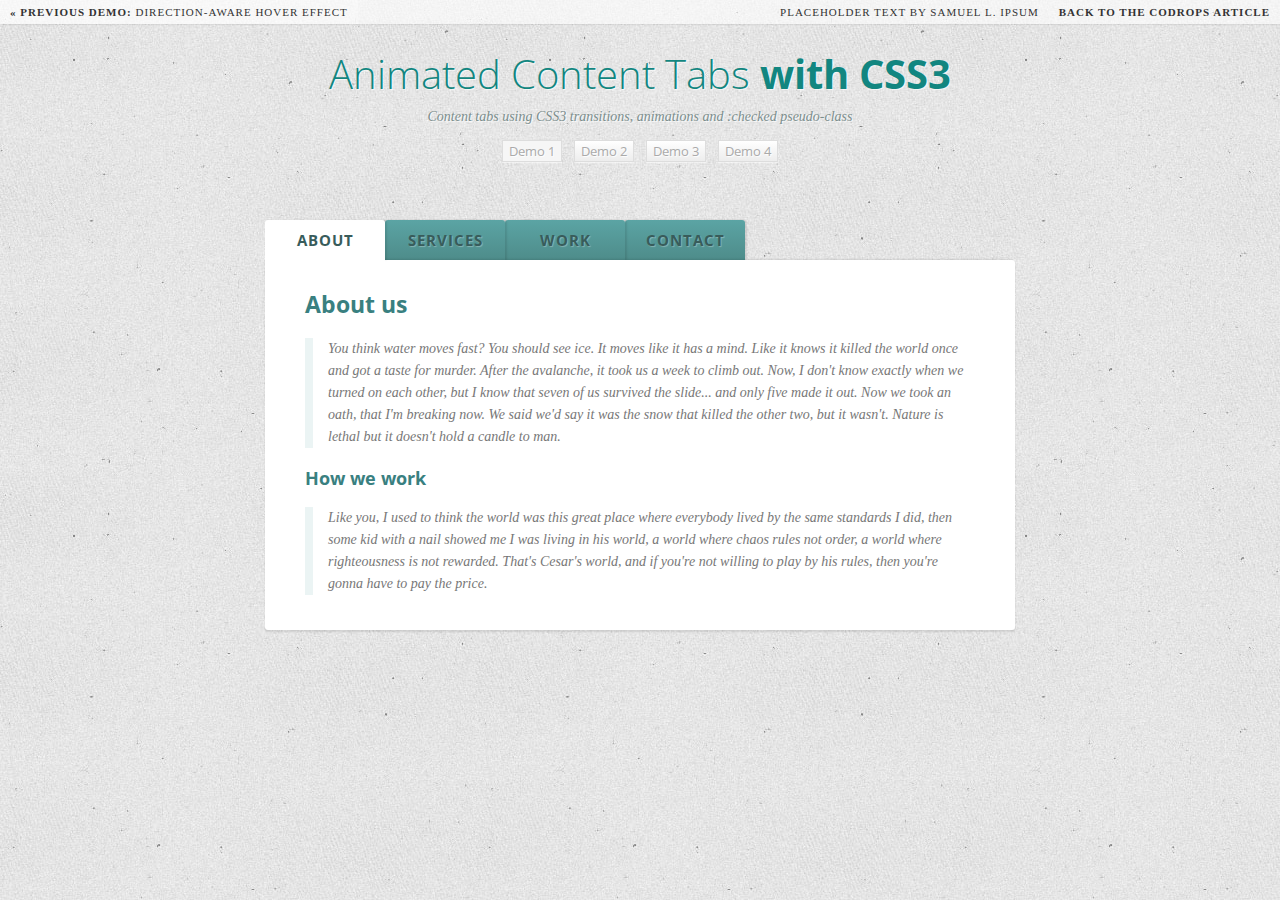
<file: CSS3ContentTabs/index.html>
<!DOCTYPE html>
<html lang="en">
    <head>
		<meta charset="UTF-8" />
        <meta http-equiv="X-UA-Compatible" content="IE=edge,chrome=1"> 
        <title>Animated Content Tabs with CSS3</title>
        <meta name="viewport" content="width=device-width, initial-scale=1.0"> 
        <meta name="description" content="Animated Content Tabs with CSS3" />
        <meta name="keywords" content="tabs, css3, transition, checked, pseudo-class, label, css-only, sibling combinator" />
        <meta name="author" content="Codrops" />
        <link rel="shortcut icon" href="../favicon.ico"> 
        <link rel="stylesheet" type="text/css" href="css/demo.css" />
        <link rel="stylesheet" type="text/css" href="css/style.css" />
		<script type="text/javascript" src="js/modernizr.custom.04022.js"></script>
		<link href='http://fonts.googleapis.com/css?family=Open+Sans+Condensed:700,300,300italic' rel='stylesheet' type='text/css'>
		<!--[if lt IE 9]>
			<style>
				.content{
					height: auto;
					margin: 0;
				}
				.content div {
					position: relative;
				}
			</style>
		<![endif]-->
    </head>
    <body>
        <div class="container">
			<!-- Codrops top bar -->
            <div class="codrops-top">
                <a href="http://tympanus.net/TipsTricks/DirectionAwareHoverEffect/">
                    <strong>&laquo; Previous Demo: </strong>Direction-Aware Hover Effect
                </a>
                <span class="right">
					<a href="http://slipsum.com/">Placeholder text by SAMUEL L. IPSUM</a>
                    <a href="http://tympanus.net/codrops/2012/04/12/animated-content-tabs-with-css3/">
                        <strong>Back to the Codrops Article</strong>
                    </a>
                </span>
                <div class="clr"></div>
            </div><!--/ Codrops top bar -->
			<header>
				<h1>Animated Content Tabs <span>with CSS3</span></h1>
				<h2>Content tabs using CSS3 transitions, animations and :checked pseudo-class</h2>
				<nav class="codrops-demos">
					<a class="current-demo" href="index.html">Demo 1</a>
					<a href="index2.html">Demo 2</a>
					<a href="index3.html">Demo 3</a>
					<a href="index4.html">Demo 4</a>
				</nav>
			</header>
			<section class="tabs">
	            <input id="tab-1" type="radio" name="radio-set" class="tab-selector-1" checked="checked" />
		        <label for="tab-1" class="tab-label-1">About</label>
		
	            <input id="tab-2" type="radio" name="radio-set" class="tab-selector-2" />
		        <label for="tab-2" class="tab-label-2">Services</label>
		
	            <input id="tab-3" type="radio" name="radio-set" class="tab-selector-3" />
		        <label for="tab-3" class="tab-label-3">Work</label>
			
	            <input id="tab-4" type="radio" name="radio-set" class="tab-selector-4" />
		        <label for="tab-4" class="tab-label-4">Contact</label>
            
			    <div class="clear-shadow"></div>
				
		        <div class="content">
			        <div class="content-1">
						<h2>About us</h2>
                        <p>You think water moves fast? You should see ice. It moves like it has a mind. Like it knows it killed the world once and got a taste for murder. After the avalanche, it took us a week to climb out. Now, I don't know exactly when we turned on each other, but I know that seven of us survived the slide... and only five made it out. Now we took an oath, that I'm breaking now. We said we'd say it was the snow that killed the other two, but it wasn't. Nature is lethal but it doesn't hold a candle to man.</p>
						<h3>How we work</h3>
						<p>Like you, I used to think the world was this great place where everybody lived by the same standards I did, then some kid with a nail showed me I was living in his world, a world where chaos rules not order, a world where righteousness is not rewarded. That's Cesar's world, and if you're not willing to play by his rules, then you're gonna have to pay the price. </p>
				    </div>
			        <div class="content-2">
						<h2>Services</h2>
                        <p>Do you see any Teletubbies in here? Do you see a slender plastic tag clipped to my shirt with my name printed on it? Do you see a little Asian child with a blank expression on his face sitting outside on a mechanical helicopter that shakes when you put quarters in it? No? Well, that's what you see at a toy store. And you must think you're in a toy store, because you're here shopping for an infant named Jeb.</p>
						<h3>Excellence</h3>
						<p>Like you, I used to think the world was this great place where everybody lived by the same standards I did, then some kid with a nail showed me I was living in his world, a world where chaos rules not order, a world where righteousness is not rewarded. That's Cesar's world, and if you're not willing to play by his rules, then you're gonna have to pay the price. </p>
				    </div>
			        <div class="content-3">
						<h2>Portfolio</h2>
                        <p>The path of the righteous man is beset on all sides by the iniquities of the selfish and the tyranny of evil men. Blessed is he who, in the name of charity and good will, shepherds the weak through the valley of darkness, for he is truly his brother's keeper and the finder of lost children. And I will strike down upon thee with great vengeance and furious anger those who would attempt to poison and destroy My brothers. And you will know My name is the Lord when I lay My vengeance upon thee.</p>
						<h3>Examples</h3>
						<p>Now that we know who you are, I know who I am. I'm not a mistake! It all makes sense! In a comic, you know how you can tell who the arch-villain's going to be? He's the exact opposite of the hero. And most times they're friends, like you and me! I should've known way back when... You know why, David? Because of the kids. They called me Mr Glass. </p>
				    </div>
				    <div class="content-4">
						<h2>Contact</h2>
                        <p>You see? It's curious. Ted did figure it out - time travel. And when we get back, we gonna tell everyone. How it's possible, how it's done, what the dangers are. But then why fifty years in the future when the spacecraft encounters a black hole does the computer call it an 'unknown entry event'? Why don't they know? If they don't know, that means we never told anyone. And if we never told anyone it means we never made it back. Hence we die down here. Just as a matter of deductive logic.</p>
						<h3>Get in touch</h3>
						<p>Well, the way they make shows is, they make one show. That show's called a pilot. Then they show that show to the people who make shows, and on the strength of that one show they decide if they're going to make more shows. Some pilots get picked and become television programs. Some don't, become nothing. She starred in one of the ones that became nothing. </p>
				    </div>
		        </div>
			</section>
        </div>
    </body>
</html>
</file>
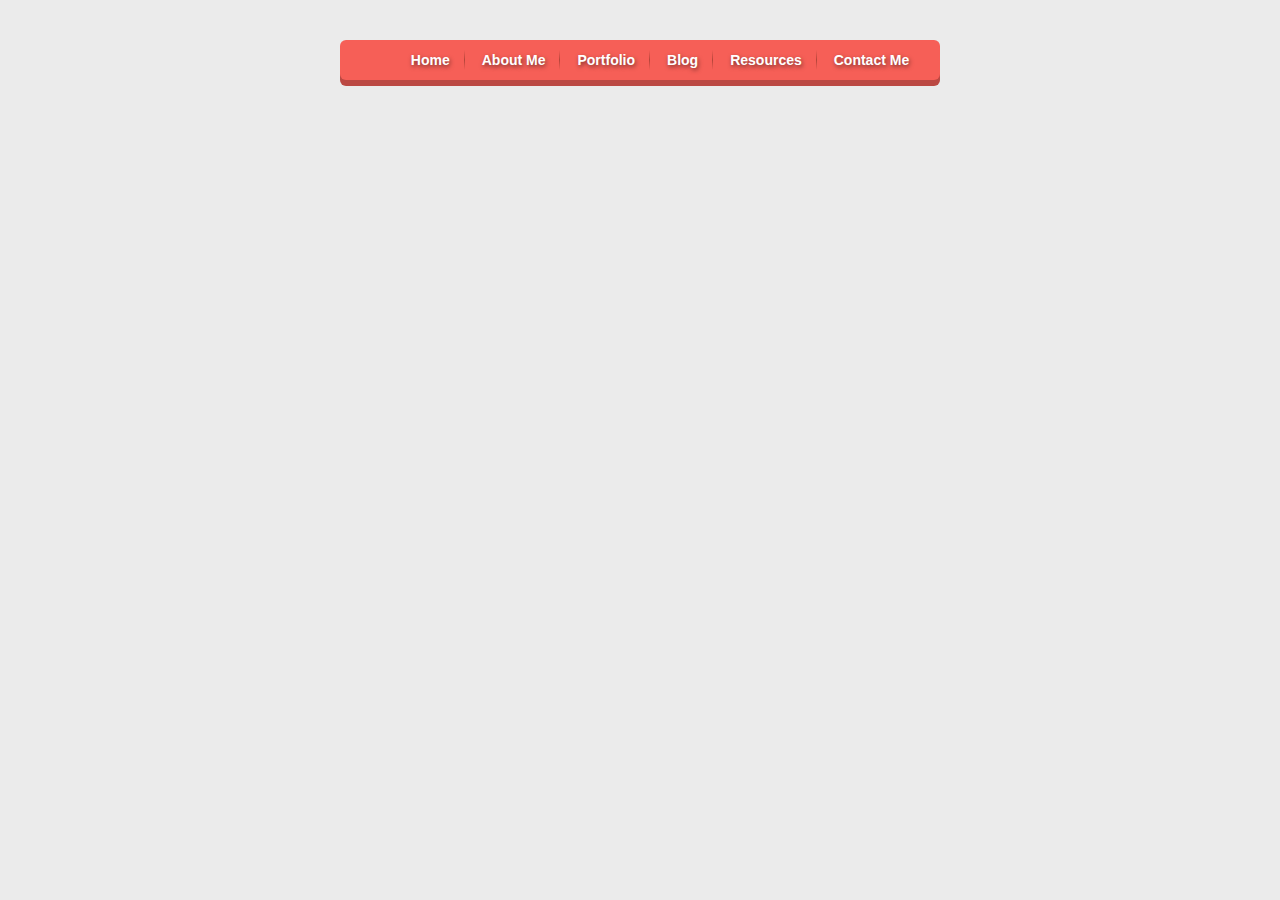
<file: CSS3Menu/index.html>
<!doctype html>
<html lang="en">
<head>
    <meta charset="UTF-8">
	<title>CSS制作立体导航</title>
	<link rel="stylesheet" href="main.css">
</head>
<body>
	<ul class="nav">
    	<li><a href="">Home</a></li>
    	<li><a href="">About Me</a></li>
    	<li><a href="">Portfolio</a></li>
    	<li><a href="">Blog</a></li>
    	<li><a href="">Resources</a></li>
    	<li><a href="">Contact Me</a></li>
	</ul>
</body>
</html>
</file>
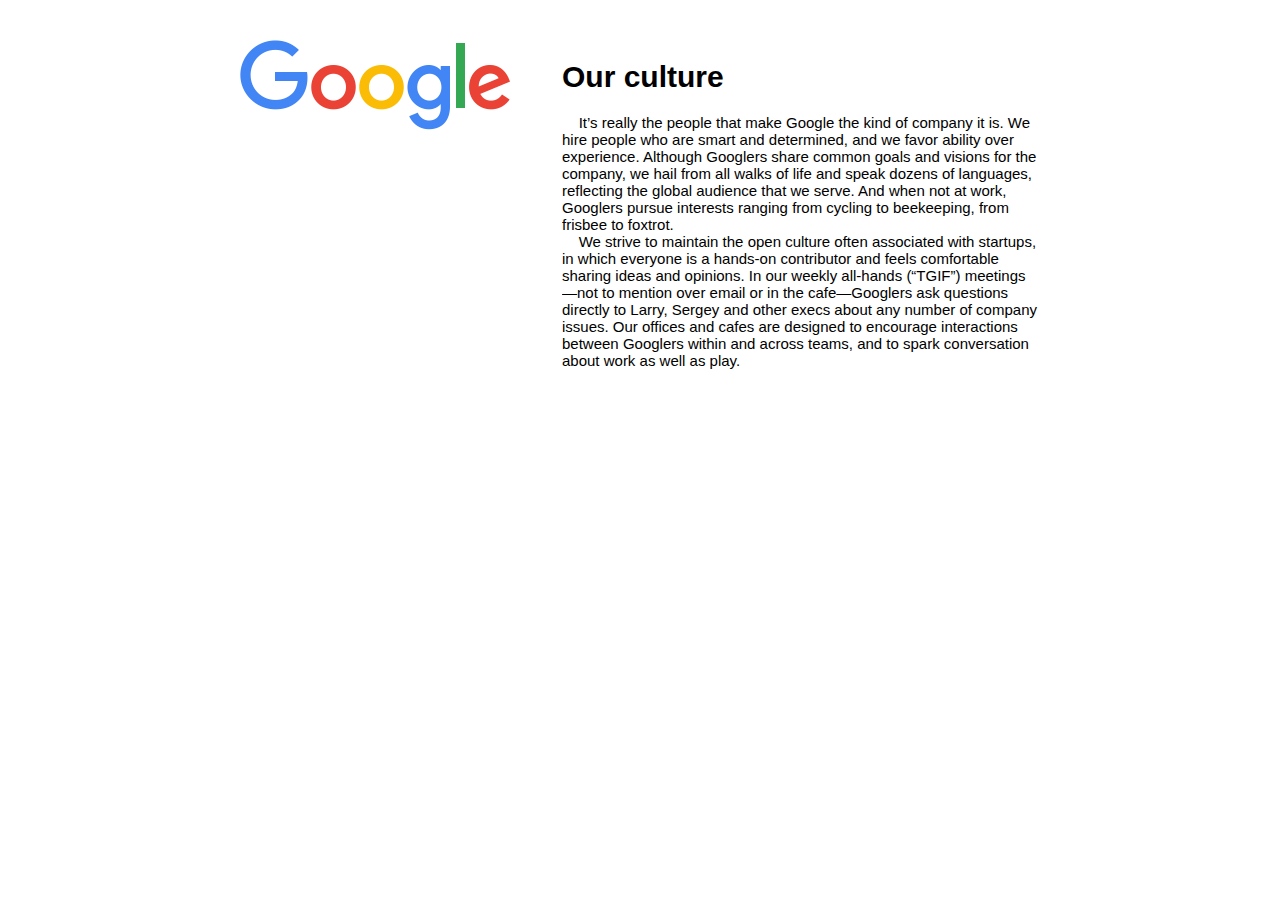
<file: DoubanInterview/index.html>
<!DOCTYPE HTML>
<html>
<head>
    <link rel="stylesheet" href="main.css">
    <title>douban interview</title>
</head>
<body>
    <div class="big">
        <div class="item">
            <div class="pic">
                <img src="googlelogo_color_272x92dp.png">
            </div>
            <div class="content">
                <p><h1>Our culture</h1>
                &nbsp;&nbsp;&nbsp;&nbsp;It’s really the people that make Google the kind of company it is. We hire people who are smart and determined, and we favor ability over experience. Although Googlers share common goals and visions for the company, we hail from all walks of life and speak dozens of languages, reflecting the global audience that we serve. And when not at work, Googlers pursue interests ranging from cycling to beekeeping, from frisbee to foxtrot.
                <br>&nbsp;&nbsp;&nbsp;&nbsp;We strive to maintain the open culture often associated with startups, in which everyone is a hands-on contributor and feels comfortable sharing ideas and opinions. In our weekly all-hands (“TGIF”) meetings—not to mention over email or in the cafe—Googlers ask questions directly to Larry, Sergey and other execs about any number of company issues. Our offices and cafes are designed to encourage interactions between Googlers within and across teams, and to spark conversation about work as well as play.</p>
            </div>
        </div>
    </div> 
</body>
</html>
</file>
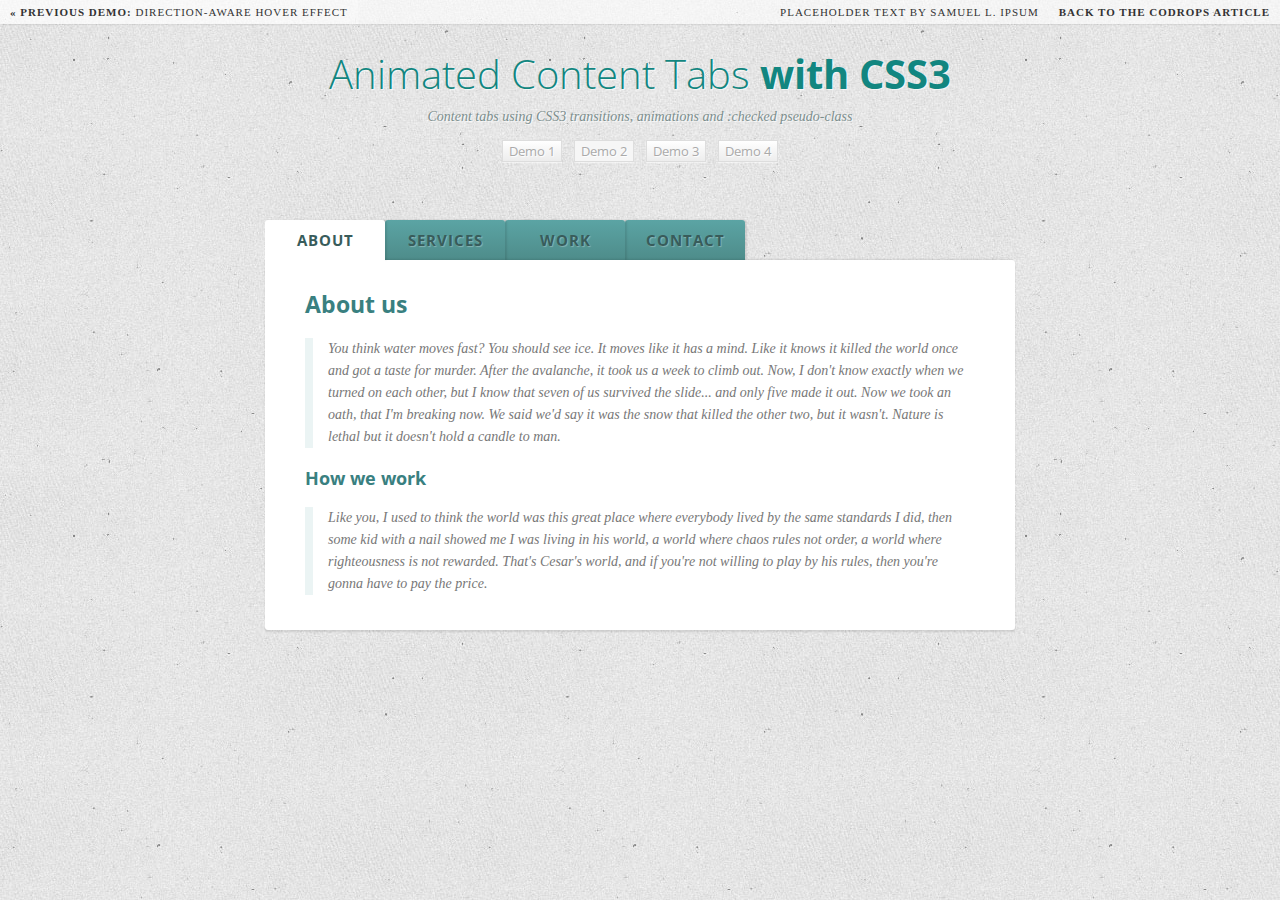
<file: CSS3ContentTabs/index2.html>
<!DOCTYPE html>
<html lang="en">
    <head>
		<meta charset="UTF-8" />
        <meta http-equiv="X-UA-Compatible" content="IE=edge,chrome=1"> 
        <title>Animated Content Tabs with CSS3</title>
        <meta name="viewport" content="width=device-width, initial-scale=1.0"> 
        <meta name="description" content="Animated Content Tabs with CSS3" />
        <meta name="keywords" content="tabs, css3, transition, checked, pseudo-class, label, css-only, sibling combinator" />
        <meta name="author" content="Codrops" />
        <link rel="shortcut icon" href="../favicon.ico"> 
        <link rel="stylesheet" type="text/css" href="css/demo.css" />
        <link rel="stylesheet" type="text/css" href="css/style2.css" />
		<script type="text/javascript" src="js/modernizr.custom.04022.js"></script>
		<link href='http://fonts.googleapis.com/css?family=Open+Sans+Condensed:700,300,300italic' rel='stylesheet' type='text/css'>
		<!--[if lt IE 9]>
			<style>
				.content{
					height: auto;
					margin: 0;
				}
				.content div {
					position: relative;
				}
			</style>
		<![endif]-->
    </head>
    <body>
        <div class="container">
			<!-- Codrops top bar -->
            <div class="codrops-top">
                <a href="http://tympanus.net/TipsTricks/DirectionAwareHoverEffect/">
                    <strong>&laquo; Previous Demo: </strong>Direction-Aware Hover Effect
                </a>
                <span class="right">
					<a href="http://slipsum.com/">Placeholder text by SAMUEL L. IPSUM</a>
                    <a href="http://tympanus.net/codrops/2012/04/12/animated-content-tabs-with-css3/">
                        <strong>Back to the Codrops Article</strong>
                    </a>
                </span>
                <div class="clr"></div>
            </div><!--/ Codrops top bar -->
			<header>
				<h1>Animated Content Tabs <span>with CSS3</span></h1>
				<h2>Content tabs using CSS3 transitions, animations and :checked pseudo-class</h2>
				<nav class="codrops-demos">
					<a href="index.html">Demo 1</a>
					<a class="current-demo" href="index2.html">Demo 2</a>
					<a href="index3.html">Demo 3</a>
					<a href="index4.html">Demo 4</a>
				</nav>
			</header>
			<section class="tabs">
	            <input id="tab-1" type="radio" name="radio-set" class="tab-selector-1" checked="checked" />
		        <label for="tab-1" class="tab-label-1">About</label>
		
	            <input id="tab-2" type="radio" name="radio-set" class="tab-selector-2" />
		        <label for="tab-2" class="tab-label-2">Services</label>
		
	            <input id="tab-3" type="radio" name="radio-set" class="tab-selector-3" />
		        <label for="tab-3" class="tab-label-3">Work</label>
			
	            <input id="tab-4" type="radio" name="radio-set" class="tab-selector-4" />
		        <label for="tab-4" class="tab-label-4">Contact</label>
            
			    <div class="clear-shadow"></div>
			
		        <div class="content">
			        <div class="content-1">
						<h2>About us</h2>
                        <p>You think water moves fast? You should see ice. It moves like it has a mind. Like it knows it killed the world once and got a taste for murder. After the avalanche, it took us a week to climb out. Now, I don't know exactly when we turned on each other, but I know that seven of us survived the slide... and only five made it out. Now we took an oath, that I'm breaking now. We said we'd say it was the snow that killed the other two, but it wasn't. Nature is lethal but it doesn't hold a candle to man.</p>
						<h3>How we work</h3>
						<p>Like you, I used to think the world was this great place where everybody lived by the same standards I did, then some kid with a nail showed me I was living in his world, a world where chaos rules not order, a world where righteousness is not rewarded. That's Cesar's world, and if you're not willing to play by his rules, then you're gonna have to pay the price. </p>
				    </div>
			        <div class="content-2">
						<h2>Services</h2>
                        <p>Do you see any Teletubbies in here? Do you see a slender plastic tag clipped to my shirt with my name printed on it? Do you see a little Asian child with a blank expression on his face sitting outside on a mechanical helicopter that shakes when you put quarters in it? No? Well, that's what you see at a toy store. And you must think you're in a toy store, because you're here shopping for an infant named Jeb.</p>
						<h3>Excellence</h3>
						<p>Like you, I used to think the world was this great place where everybody lived by the same standards I did, then some kid with a nail showed me I was living in his world, a world where chaos rules not order, a world where righteousness is not rewarded. That's Cesar's world, and if you're not willing to play by his rules, then you're gonna have to pay the price. </p>
				    </div>
			        <div class="content-3">
						<h2>Portfolio</h2>
                        <p>The path of the righteous man is beset on all sides by the iniquities of the selfish and the tyranny of evil men. Blessed is he who, in the name of charity and good will, shepherds the weak through the valley of darkness, for he is truly his brother's keeper and the finder of lost children. And I will strike down upon thee with great vengeance and furious anger those who would attempt to poison and destroy My brothers. And you will know My name is the Lord when I lay My vengeance upon thee.</p>
						<h3>Examples</h3>
						<p>Now that we know who you are, I know who I am. I'm not a mistake! It all makes sense! In a comic, you know how you can tell who the arch-villain's going to be? He's the exact opposite of the hero. And most times they're friends, like you and me! I should've known way back when... You know why, David? Because of the kids. They called me Mr Glass. </p>
				    </div>
				    <div class="content-4">
						<h2>Contact</h2>
                        <p>You see? It's curious. Ted did figure it out - time travel. And when we get back, we gonna tell everyone. How it's possible, how it's done, what the dangers are. But then why fifty years in the future when the spacecraft encounters a black hole does the computer call it an 'unknown entry event'? Why don't they know? If they don't know, that means we never told anyone. And if we never told anyone it means we never made it back. Hence we die down here. Just as a matter of deductive logic.</p>
						<h3>Get in touch</h3>
						<p>Well, the way they make shows is, they make one show. That show's called a pilot. Then they show that show to the people who make shows, and on the strength of that one show they decide if they're going to make more shows. Some pilots get picked and become television programs. Some don't, become nothing. She starred in one of the ones that became nothing. </p>
				    </div>
		        </div>
			</section>
        </div>
    </body>
</html>
</file>
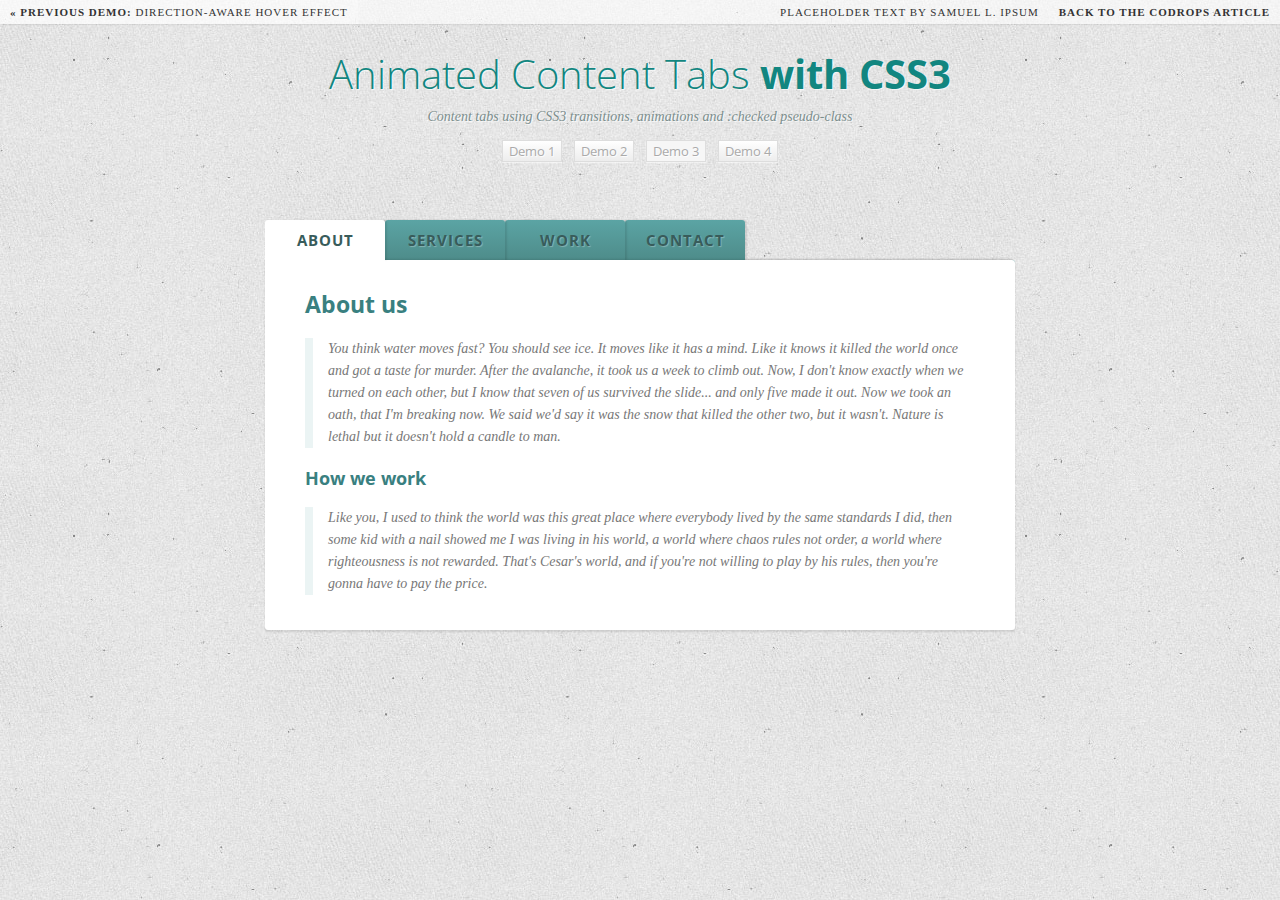
<file: CSS3ContentTabs/index3.html>
<!DOCTYPE html>
<html lang="en">
    <head>
		<meta charset="UTF-8" />
        <meta http-equiv="X-UA-Compatible" content="IE=edge,chrome=1"> 
        <title>Animated Content Tabs with CSS3</title>
        <meta name="viewport" content="width=device-width, initial-scale=1.0"> 
        <meta name="description" content="Animated Content Tabs with CSS3" />
        <meta name="keywords" content="tabs, css3, transition, checked, pseudo-class, label, css-only, sibling combinator" />
        <meta name="author" content="Codrops" />
        <link rel="shortcut icon" href="../favicon.ico"> 
        <link rel="stylesheet" type="text/css" href="css/demo.css" />
        <link rel="stylesheet" type="text/css" href="css/style3.css" />
		<script type="text/javascript" src="js/modernizr.custom.04022.js"></script>
		<link href='http://fonts.googleapis.com/css?family=Open+Sans+Condensed:700,300,300italic' rel='stylesheet' type='text/css'>
		<!--[if lt IE 9]>
			<style>
				.content{
					height: auto;
					margin: 0;
				}
				.content div {
					position: relative;
				}
			</style>
		<![endif]-->
    </head>
    <body>
        <div class="container">
			<!-- Codrops top bar -->
            <div class="codrops-top">
                <a href="http://tympanus.net/TipsTricks/DirectionAwareHoverEffect/">
                    <strong>&laquo; Previous Demo: </strong>Direction-Aware Hover Effect
                </a>
                <span class="right">
					<a href="http://slipsum.com/">Placeholder text by SAMUEL L. IPSUM</a>
					<a href="http://tympanus.net/codrops/2012/04/12/animated-content-tabs-with-css3/">
                        <strong>Back to the Codrops Article</strong>
                    </a>
                </span>
                <div class="clr"></div>
            </div><!--/ Codrops top bar -->
			<header>
				<h1>Animated Content Tabs <span>with CSS3</span></h1>
				<h2>Content tabs using CSS3 transitions, animations and :checked pseudo-class</h2>
				<nav class="codrops-demos">
					<a href="index.html">Demo 1</a>
					<a href="index2.html">Demo 2</a>
					<a class="current-demo" href="index3.html">Demo 3</a>
					<a href="index4.html">Demo 4</a>
				</nav>
			</header>
			<section class="tabs">
	            <input id="tab-1" type="radio" name="radio-set" class="tab-selector-1" checked="checked" />
		        <label for="tab-1" class="tab-label-1">About</label>
		
	            <input id="tab-2" type="radio" name="radio-set" class="tab-selector-2" />
		        <label for="tab-2" class="tab-label-2">Services</label>
		
	            <input id="tab-3" type="radio" name="radio-set" class="tab-selector-3" />
		        <label for="tab-3" class="tab-label-3">Work</label>
			
	            <input id="tab-4" type="radio" name="radio-set" class="tab-selector-4" />
		        <label for="tab-4" class="tab-label-4">Contact</label>
            
			    <div class="clear-shadow"></div>
			
		        <div class="content">
			        <div class="content-1">
						<h2>About us</h2>
                        <p>You think water moves fast? You should see ice. It moves like it has a mind. Like it knows it killed the world once and got a taste for murder. After the avalanche, it took us a week to climb out. Now, I don't know exactly when we turned on each other, but I know that seven of us survived the slide... and only five made it out. Now we took an oath, that I'm breaking now. We said we'd say it was the snow that killed the other two, but it wasn't. Nature is lethal but it doesn't hold a candle to man.</p>
						<h3>How we work</h3>
						<p>Like you, I used to think the world was this great place where everybody lived by the same standards I did, then some kid with a nail showed me I was living in his world, a world where chaos rules not order, a world where righteousness is not rewarded. That's Cesar's world, and if you're not willing to play by his rules, then you're gonna have to pay the price. </p>
				    </div>
			        <div class="content-2">
						<h2>Services</h2>
                        <p>Do you see any Teletubbies in here? Do you see a slender plastic tag clipped to my shirt with my name printed on it? Do you see a little Asian child with a blank expression on his face sitting outside on a mechanical helicopter that shakes when you put quarters in it? No? Well, that's what you see at a toy store. And you must think you're in a toy store, because you're here shopping for an infant named Jeb.</p>
						<h3>Excellence</h3>
						<p>Like you, I used to think the world was this great place where everybody lived by the same standards I did, then some kid with a nail showed me I was living in his world, a world where chaos rules not order, a world where righteousness is not rewarded. That's Cesar's world, and if you're not willing to play by his rules, then you're gonna have to pay the price. </p>
				    </div>
			        <div class="content-3">
						<h2>Portfolio</h2>
                        <p>The path of the righteous man is beset on all sides by the iniquities of the selfish and the tyranny of evil men. Blessed is he who, in the name of charity and good will, shepherds the weak through the valley of darkness, for he is truly his brother's keeper and the finder of lost children. And I will strike down upon thee with great vengeance and furious anger those who would attempt to poison and destroy My brothers. And you will know My name is the Lord when I lay My vengeance upon thee.</p>
						<h3>Examples</h3>
						<p>Now that we know who you are, I know who I am. I'm not a mistake! It all makes sense! In a comic, you know how you can tell who the arch-villain's going to be? He's the exact opposite of the hero. And most times they're friends, like you and me! I should've known way back when... You know why, David? Because of the kids. They called me Mr Glass. </p>
				    </div>
				    <div class="content-4">
						<h2>Contact</h2>
                        <p>You see? It's curious. Ted did figure it out - time travel. And when we get back, we gonna tell everyone. How it's possible, how it's done, what the dangers are. But then why fifty years in the future when the spacecraft encounters a black hole does the computer call it an 'unknown entry event'? Why don't they know? If they don't know, that means we never told anyone. And if we never told anyone it means we never made it back. Hence we die down here. Just as a matter of deductive logic.</p>
						<h3>Get in touch</h3>
						<p>Well, the way they make shows is, they make one show. That show's called a pilot. Then they show that show to the people who make shows, and on the strength of that one show they decide if they're going to make more shows. Some pilots get picked and become television programs. Some don't, become nothing. She starred in one of the ones that became nothing. </p>
				    </div>
		        </div>
			</section>
        </div>
    </body>
</html>
</file>
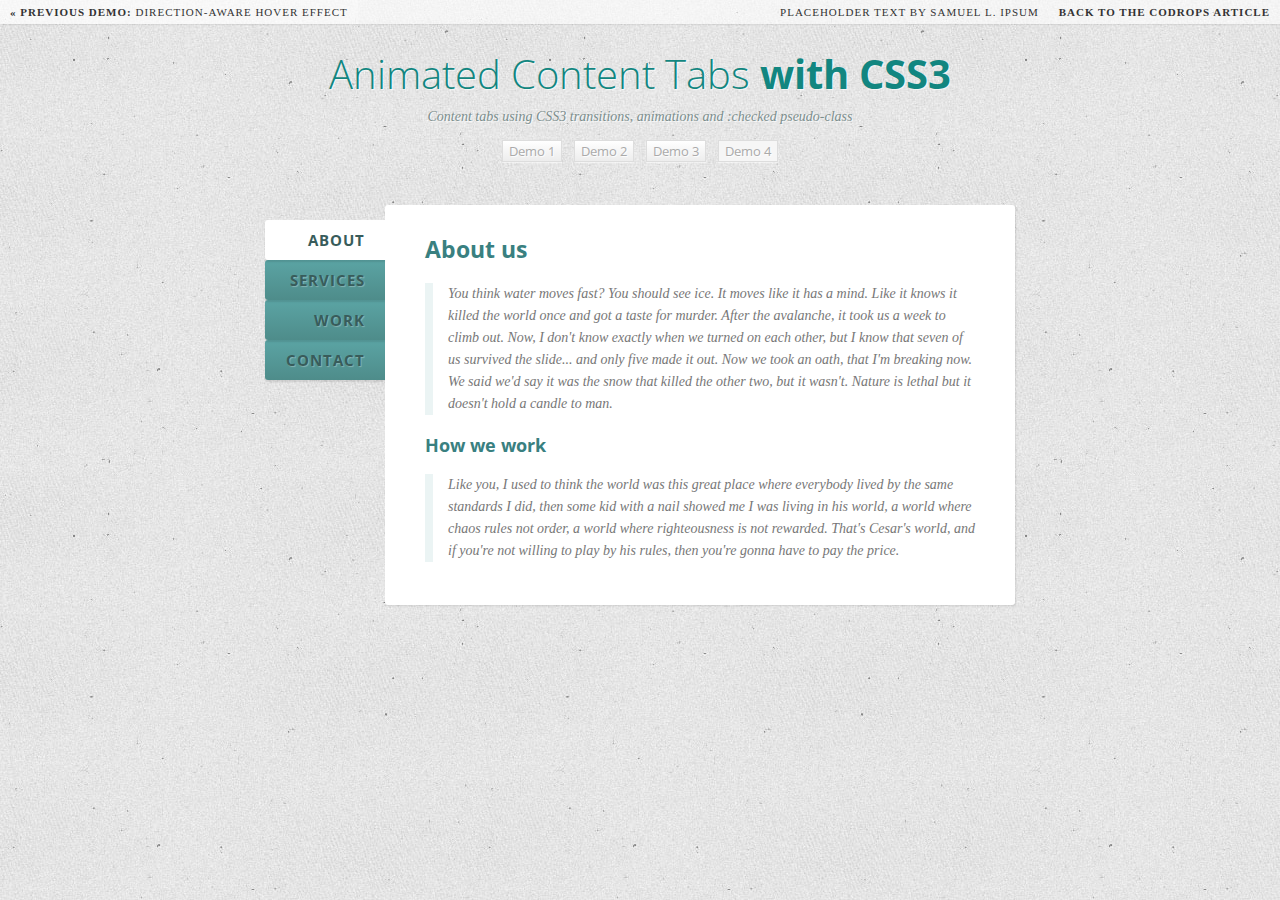
<file: CSS3ContentTabs/index4.html>
<!DOCTYPE html>
<html lang="en">
    <head>
		<meta charset="UTF-8" />
        <meta http-equiv="X-UA-Compatible" content="IE=edge,chrome=1"> 
        <title>Animated Content Tabs with CSS3</title>
        <meta name="viewport" content="width=device-width, initial-scale=1.0"> 
        <meta name="description" content="Animated Content Tabs with CSS3" />
        <meta name="keywords" content="tabs, css3, transition, checked, pseudo-class, label, css-only, sibling combinator" />
        <meta name="author" content="Codrops" />
        <link rel="shortcut icon" href="../favicon.ico"> 
        <link rel="stylesheet" type="text/css" href="css/demo.css" />
        <link rel="stylesheet" type="text/css" href="css/style4.css" />
		<script type="text/javascript" src="js/modernizr.custom.04022.js"></script>
		<link href='http://fonts.googleapis.com/css?family=Open+Sans+Condensed:700,300,300italic' rel='stylesheet' type='text/css'>
		<!--[if lt IE 9]>
			<style>
				.content{
					height: auto;
					margin: 0;
				}
				.content div {
					position: relative;
				}
			</style>
		<![endif]-->
    </head>
    <body>
        <div class="container">
			<!-- Codrops top bar -->
            <div class="codrops-top">
                <a href="http://tympanus.net/TipsTricks/DirectionAwareHoverEffect/">
                    <strong>&laquo; Previous Demo: </strong>Direction-Aware Hover Effect
                </a>
                <span class="right">
					<a href="http://slipsum.com/">Placeholder text by SAMUEL L. IPSUM</a>
                    <a href="http://tympanus.net/codrops/2012/04/12/animated-content-tabs-with-css3/">
                        <strong>Back to the Codrops Article</strong>
                    </a>
                </span>
                <div class="clr"></div>
            </div><!--/ Codrops top bar -->
			<header>
				<h1>Animated Content Tabs <span>with CSS3</span></h1>
				<h2>Content tabs using CSS3 transitions, animations and :checked pseudo-class</h2>
				<nav class="codrops-demos">
					<a href="index.html">Demo 1</a>
					<a href="index2.html">Demo 2</a>
					<a href="index3.html">Demo 3</a>
					<a class="current-demo" href="index4.html">Demo 4</a>
				</nav>
			</header>
			<section class="tabs">
	            <input id="tab-1" type="radio" name="radio-set" class="tab-selector-1" checked="checked" />
		        <label for="tab-1" class="tab-label-1">About</label>
		
	            <input id="tab-2" type="radio" name="radio-set" class="tab-selector-2" />
		        <label for="tab-2" class="tab-label-2">Services</label>
		
	            <input id="tab-3" type="radio" name="radio-set" class="tab-selector-3" />
		        <label for="tab-3" class="tab-label-3">Work</label>
			
	            <input id="tab-4" type="radio" name="radio-set" class="tab-selector-4" />
		        <label for="tab-4" class="tab-label-4">Contact</label>
            
			    <div class="clear-shadow"></div>
				
		        <div class="content">
			        <div class="content-1">
						<h2>About us</h2>
                        <p>You think water moves fast? You should see ice. It moves like it has a mind. Like it knows it killed the world once and got a taste for murder. After the avalanche, it took us a week to climb out. Now, I don't know exactly when we turned on each other, but I know that seven of us survived the slide... and only five made it out. Now we took an oath, that I'm breaking now. We said we'd say it was the snow that killed the other two, but it wasn't. Nature is lethal but it doesn't hold a candle to man.</p>
						<h3>How we work</h3>
						<p>Like you, I used to think the world was this great place where everybody lived by the same standards I did, then some kid with a nail showed me I was living in his world, a world where chaos rules not order, a world where righteousness is not rewarded. That's Cesar's world, and if you're not willing to play by his rules, then you're gonna have to pay the price. </p>
				    </div>
			        <div class="content-2">
						<h2>Services</h2>
                        <p>Do you see any Teletubbies in here? Do you see a slender plastic tag clipped to my shirt with my name printed on it? Do you see a little Asian child with a blank expression on his face sitting outside on a mechanical helicopter that shakes when you put quarters in it? No? Well, that's what you see at a toy store. And you must think you're in a toy store, because you're here shopping for an infant named Jeb.</p>
						<h3>Excellence</h3>
						<p>Like you, I used to think the world was this great place where everybody lived by the same standards I did, then some kid with a nail showed me I was living in his world, a world where chaos rules not order, a world where righteousness is not rewarded. That's Cesar's world, and if you're not willing to play by his rules, then you're gonna have to pay the price. </p>
				    </div>
			        <div class="content-3">
						<h2>Portfolio</h2>
                        <p>The path of the righteous man is beset on all sides by the iniquities of the selfish and the tyranny of evil men. Blessed is he who, in the name of charity and good will, shepherds the weak through the valley of darkness, for he is truly his brother's keeper and the finder of lost children. And I will strike down upon thee with great vengeance and furious anger those who would attempt to poison and destroy My brothers. And you will know My name is the Lord when I lay My vengeance upon thee.</p>
						<h3>Examples</h3>
						<p>Now that we know who you are, I know who I am. I'm not a mistake! It all makes sense! In a comic, you know how you can tell who the arch-villain's going to be? He's the exact opposite of the hero. And most times they're friends, like you and me! I should've known way back when... You know why, David? Because of the kids. They called me Mr Glass. </p>
				    </div>
				    <div class="content-4">
						<h2>Contact</h2>
                        <p>You see? It's curious. Ted did figure it out - time travel. And when we get back, we gonna tell everyone. How it's possible, how it's done, what the dangers are. But then why fifty years in the future when the spacecraft encounters a black hole does the computer call it an 'unknown entry event'? Why don't they know? If they don't know, that means we never told anyone. And if we never told anyone it means we never made it back. Hence we die down here. Just as a matter of deductive logic.</p>
						<h3>Get in touch</h3>
						<p>Well, the way they make shows is, they make one show. That show's called a pilot. Then they show that show to the people who make shows, and on the strength of that one show they decide if they're going to make more shows. Some pilots get picked and become television programs. Some don't, become nothing. She starred in one of the ones that became nothing. </p>
				    </div>
		        </div>
			</section>
        </div>
    </body>
</html>
</file>
<file: CSS3ContentTabs/css/style.css>
.tabs {
    position: relative;
	margin: 40px auto;
	width: 750px;
}

.tabs input {
	position: absolute;
	z-index: 1000;
	width: 120px;
	height: 40px;
	left: 0px;
	top: 0px;
	opacity: 0;
    -ms-filter:"progid:DXImageTransform.Microsoft.Alpha(Opacity=0)";
    filter: alpha(opacity=0);
	cursor: pointer;
}
.tabs input#tab-2{
	left: 120px;
}
.tabs input#tab-3{
	left: 240px;
}
.tabs input#tab-4{
	left: 360px;
}

.tabs label {
	background: #5ba4a4;
	background: -moz-linear-gradient(top, #5ba4a4 0%, #4e8c8a 100%);
	background: -webkit-gradient(linear, left top, left bottom, color-stop(0%,#5ba4a4), color-stop(100%,#4e8c8a));
	background: -webkit-linear-gradient(top, #5ba4a4 0%,#4e8c8a 100%);
	background: -o-linear-gradient(top, #5ba4a4 0%,#4e8c8a 100%);
	background: -ms-linear-gradient(top, #5ba4a4 0%,#4e8c8a 100%);
	background: linear-gradient(top, #5ba4a4 0%,#4e8c8a 100%);
	font-size: 15px;
	line-height: 40px;
	height: 40px;
	position: relative;
	padding: 0 20px;
    float: left;
	display: block;
	width: 80px;
	color: #385c5b;
	letter-spacing: 1px;
	text-transform: uppercase;
	font-weight: bold;
	text-align: center;
	text-shadow: 1px 1px 1px rgba(255,255,255,0.3);
    border-radius: 3px 3px 0 0;
    box-shadow: 2px 0 2px rgba(0,0,0,0.1), -2px 0 2px rgba(0,0,0,0.1);
}

.tabs label:after {
    content: '';
	background: #fff;
	position: absolute;
	bottom: -2px;
	left: 0;
	width: 100%;
	height: 2px;
	display: block;
}

.tabs input:hover + label {
	background: #5ba4a4;
}

.tabs label:first-of-type {
    z-index: 4;
    box-shadow: 2px 0 2px rgba(0,0,0,0.1);
}

.tab-label-2 {
    z-index: 3;
}

.tab-label-3 {
    z-index: 2;
}

.tab-label-4 {
    z-index: 1;
}

.tabs input:checked + label {
    background: #fff;
	z-index: 6;
}

.clear-shadow {
	clear: both;
}

.content {
    background: #fff;
	position: relative;
    width: 100%;
	height: 370px;
	z-index: 5;
    box-shadow: 0 -2px 3px -2px rgba(0,0,0,0.2), 0 2px 2px rgba(0,0,0,0.1);
    border-radius: 0 3px 3px 3px;
}

.content div {
    position: absolute;
	top: 0;
	left: 0;
	padding: 10px 40px;
	z-index: 1;
    opacity: 0;

    -webkit-transition: opacity linear 0.1s;
    -moz-transition: opacity linear 0.1s;
    -o-transition: opacity linear 0.1s;
    -ms-transition: opacity linear 0.1s;
    transition: opacity linear 0.1s;
}

.tabs input.tab-selector-1:checked ~ .content .content-1,
.tabs input.tab-selector-2:checked ~ .content .content-2,
.tabs input.tab-selector-3:checked ~ .content .content-3,
.tabs input.tab-selector-4:checked ~ .content .content-4 {
	z-index: 100;
    -ms-filter:"progid:DXImageTransform.Microsoft.Alpha(Opacity=100)";
    filter: alpha(opacity=100);
    opacity: 1;

    -webkit-transition: opacity ease-out 0.2s 0.1s;
    -moz-transition: opacity ease-out 0.2s 0.1s;
    -o-transition: opacity ease-out 0.2s 0.1s;
    -ms-transition: opacity ease-out 0.2s 0.1s;
    transition: opacity ease-out 0.2s 0.1s;
}
.content div h2,
.content div h3{
	color: #398080;
}
.content div p {
	font-size: 14px;
	line-height: 22px;
	font-style: italic;
	text-align: left;
	margin: 0;
	color: #777;
	padding-left: 15px;
	font-family: Cambria, Georgia, serif;
	border-left: 8px solid rgba(63,148,148, 0.1);
}
</file>
<file: CSS3Menu/main.css>
body{
		  background: #ebebeb;
		}
		.nav{
		  width:560px;
		  height: 40px;
		  font:bold 0/40px Arial;
		  text-align:center;
		  margin:40px auto;
	      background: #f65f57;
          border-radius: 6px;
          box-shadow:0px 6px #bb4943;
		  /*制作圆*/
		
          /*制作导航立体风格*/
          
		}
		.nav a{
		  display: inline-block;
		  -webkit-transition: all 0.2s ease-in;
		  -moz-transition: all 0.2s ease-in;
		  -o-transition: all 0.2s ease-in;
		  -ms-transition: all 0.2s ease-in;
		  transition: all 0.2s ease-in;
		}
		.nav a:hover{
		  -webkit-transform:rotate(10deg);
		  -moz-transform:rotate(10deg);
		  -o-transform:rotate(10deg);
		  -ms-transform:rotate(10deg);
		  transform:rotate(10deg);
		}

		.nav li{
		  position:relative;
		  display:inline-block;
		  padding:0 16px;
		  font-size: 14px;
		  text-shadow:1px 2px 4px rgba(0,0,0,.5);
		  list-style: none outside none;
		}
		.nav li:after {
            background-image:linear-gradient(to bottom,#f65f57,#B34439,#f65f57);
            content:"";
            width:1px;
            height:20px;
            position:absolute;
            right:1px;
            top:50%;
            margin-top:-10px;
            }
            /*删除第一项和最后一项导航分隔线*/
        .nav li:last-child:after {
            background-image:none;   
            }
		
		.nav a,
		.nav a:hover{
		  color:#fff;
		  text-decoration: none;
		}
</file>
<file: DoubanInterview/main.css>
body{
    font: 15px arial;
    margin-top: 40px;
}

.big{
    margin-left: auto;
    margin-right: auto;
    width: 800px;
}

.item .pic{
    float: left;
    margin-right: 50px;
}

.item .content{
    overflow: hidden;
    display: block;
}
</file>
<file: CSS3ContentTabs/css/style2.css>
.tabs {
    position: relative;
	margin: 40px auto;
	width: 750px;
}

.tabs input {
	position: absolute;
	z-index: 1000;
	width: 120px;
	height: 40px;
	left: 0px;
	top: 0px;
	opacity: 0;
    -ms-filter:"progid:DXImageTransform.Microsoft.Alpha(Opacity=0)";
    filter: alpha(opacity=0);
	cursor: pointer;
}
.tabs input#tab-2{
	left: 120px;
}
.tabs input#tab-3{
	left: 240px;
}
.tabs input#tab-4{
	left: 360px;
}

.tabs label {
	background: #5ba4a4;
	background: -moz-linear-gradient(top, #5ba4a4 0%, #4e8c8a 100%);
	background: -webkit-gradient(linear, left top, left bottom, color-stop(0%,#5ba4a4), color-stop(100%,#4e8c8a));
	background: -webkit-linear-gradient(top, #5ba4a4 0%,#4e8c8a 100%);
	background: -o-linear-gradient(top, #5ba4a4 0%,#4e8c8a 100%);
	background: -ms-linear-gradient(top, #5ba4a4 0%,#4e8c8a 100%);
	background: linear-gradient(top, #5ba4a4 0%,#4e8c8a 100%);
	font-size: 15px;
	line-height: 40px;
	height: 40px;
	position: relative;
	padding: 0 20px;
    float: left;
	display: block;
	width: 80px;
	color: #385c5b;
	letter-spacing: 1px;
	text-transform: uppercase;
	font-weight: bold;
	text-align: center;
	text-shadow: 1px 1px 1px rgba(255,255,255,0.3);
    border-radius: 3px 3px 0 0;
    box-shadow: 2px 0 2px rgba(0,0,0,0.1), -2px 0 2px rgba(0,0,0,0.1);
}

.tabs label:after {
    content: '';
	background: #fff;
	position: absolute;
	bottom: -2px;
	left: 0;
	width: 100%;
	height: 2px;
	display: block;
}

.tabs input:hover + label {
	background: #5ba4a4;
}

.tabs label:first-of-type {
    z-index: 4;
    box-shadow: 2px 0 2px rgba(0,0,0,0.1);
}

.tab-label-2 {
    z-index: 3;
}

.tab-label-3 {
    z-index: 2;
}

.tab-label-4 {
    z-index: 1;
}

.tabs input:checked + label {
    background: #fff;
	z-index: 6;
	
    -webkit-animation: page 0.2s linear;
    -moz-animation: page 0.2s linear;
    -ms-animation: page 0.2s linear;
    -o-animation: page 0.2s linear;
    animation: page 0.2s linear;
}

.clear-shadow {
	clear: both;
}

.content {
    background: #fff;
	position: relative;
    width: 100%;
	height: 370px;
	z-index: 5;
	overflow: hidden;
    box-shadow: 0 -2px 3px -2px rgba(0,0,0,0.2), 0 2px 2px rgba(0,0,0,0.1);
    border-radius: 0 3px 3px 3px;
}

.content div {
    position: absolute;
	top: 0;
	padding: 10px 40px;
	z-index: 1;
    opacity: 0;
    -webkit-transition: all linear 0.3s;
    -moz-transition: all linear 0.3s;
    -o-transition: all linear 0.3s;
    -ms-transition: all linear 0.3s;
    transition: all linear 0.3s;
}

.content-1, .content-3 {
	-webkit-transform: translateX(-250px);
	-moz-transform: translateX(-250px);
	-o-transform: translateX(-250px);
	-ms-transform: translateX(-250px);
	transform: translateX(-250px);
}

.content-2, .content-4 {
    -webkit-transform: translateX(250px);
	-moz-transform: translateX(250px);
	-o-transform: translateX(250px);
	-ms-transform: translateX(250px);
	transform: translateX(250px);
}

.tabs input.tab-selector-1:checked ~ .content .content-1,
.tabs input.tab-selector-2:checked ~ .content .content-2,
.tabs input.tab-selector-3:checked ~ .content .content-3,
.tabs input.tab-selector-4:checked ~ .content .content-4 {
    -webkit-transform: translateX(0px);
	-moz-transform: translateX(0px);
	-o-transform: translateX(0px);
	-ms-transform: translateX(0px);
	transform: translateX(0px);
	z-index: 100;
    -ms-filter:"progid:DXImageTransform.Microsoft.Alpha(Opacity=100)";
    filter: alpha(opacity=100);
    opacity: 1;
    -webkit-transition: all ease-out 0.2s 0.1s;
    -moz-transition: all ease-out 0.2s 0.1s;
    -o-transition: all ease-out 0.2s 0.1s;
    -ms-transition: all ease-out 0.2s 0.1s;
    transition: all ease-out 0.2s 0.1s;
}

.content div h2,
.content div h3{
	color: #398080;
}
.content div p {
	font-size: 14px;
	line-height: 22px;
	font-style: italic;
	text-align: left;
	margin: 0;
	color: #777;
	padding-left: 15px;
	font-family: Cambria, Georgia, serif;
	border-left: 8px solid rgba(63,148,148, 0.1);
}

@keyframes "page" {
 0% {
    left: 0;
 }
 50% {
    left: 10px;
 }
 100% {
    left: 0;
 }

}

@-moz-keyframes page {
 0% {
   left: 0;
 }
 50% {
   left: 10px;
 }
 100% {
   left: 0;
 }

}

@-webkit-keyframes "page" {
 0% {
   left: 0;
 }
 50% {
   left: 10px;
 }
 100% {
   left: 0;
 }

}

@-ms-keyframes "page" {
 0% {
   left: 0;
 }
 50% {
   left: 10px;
 }
 100% {
   left: 0;
 }

}

@-o-keyframes "page" {
 0% {
   left: 0;
 }
 50% {
   left: 10px;
 }
 100% {
   left: 0;
 }

}
</file>
<file: CSS3ContentTabs/css/style3.css>
.tabs {
    position: relative;
	margin: 40px auto;
	width: 750px;
}

.tabs input {
	position: absolute;
	z-index: 1000;
	width: 120px;
	height: 40px;
	left: 0px;
	top: 0px;
	opacity: 0;
    -ms-filter:"progid:DXImageTransform.Microsoft.Alpha(Opacity=0)";
    filter: alpha(opacity=0);
	cursor: pointer;
}
.tabs input#tab-2{
	left: 120px;
}
.tabs input#tab-3{
	left: 240px;
}
.tabs input#tab-4{
	left: 360px;
}

.tabs label {
	background: #5ba4a4;
	background: -moz-linear-gradient(top, #5ba4a4 0%, #4e8c8a 100%);
	background: -webkit-gradient(linear, left top, left bottom, color-stop(0%,#5ba4a4), color-stop(100%,#4e8c8a));
	background: -webkit-linear-gradient(top, #5ba4a4 0%,#4e8c8a 100%);
	background: -o-linear-gradient(top, #5ba4a4 0%,#4e8c8a 100%);
	background: -ms-linear-gradient(top, #5ba4a4 0%,#4e8c8a 100%);
	background: linear-gradient(top, #5ba4a4 0%,#4e8c8a 100%);
	font-size: 15px;
	line-height: 40px;
	height: 40px;
	position: relative;
	padding: 0 20px;
    float: left;
	display: block;
	width: 80px;
	color: #385c5b;
	top: 0px;
	letter-spacing: 1px;
	text-transform: uppercase;
	font-weight: bold;
	text-align: center;
	text-shadow: 1px 1px 1px rgba(255,255,255,0.3);
    border-radius: 3px 3px 0 0;
    box-shadow: 2px 0 2px rgba(0,0,0,0.1), -2px 0 2px rgba(0,0,0,0.1);
}

.tabs label:after {
    content: '';
	background: #fff;
	position: absolute;
	bottom: -8px;
	left: 0;
	width: 100%;
	height: 8px;
	display: block;
}

.tabs input:hover + label {
	background: #5ba4a4;
	top: -8px;
	-webkit-transition: top linear 0.2s;
    -moz-transition: top linear 0.2s;
    -o-transition: top linear 0.2s;
    -ms-transition: top linear 0.2s;
    transition: top linear 0.2s;
}
.tabs input:hover + label:after{
	background: #5ba4a4;
}
.tabs input:hover + label ~ .clear-shadow {
    top: -8px;
	-webkit-transition: top linear 0.2s;
    -moz-transition: top linear 0.2s;
    -o-transition: top linear 0.2s;
    -ms-transition: top linear 0.2s;
    transition: top linear 0.2s;
}

.tabs input:checked:hover + label {
    top: 0;
}
.tabs input:checked:hover + label:after{
	background: #fff;
}
.tabs input:checked:hover + label ~ .clear-shadow {
    top: 0;
	background: #fff;
	-webkit-transition: none;
	-moz-transition: none;
	-o-transition: none;
	-ms-transition: none;
	transition: none;
}

.tabs input.tab-selector-1:hover + label.tab-label-1 ~ .clear-shadow{
    z-index: 3;
}

.tabs input.tab-selector-2:hover + label.tab-label-2 ~ .clear-shadow {
    z-index: 2;
}

.tabs input.tab-selector-3:hover + label.tab-label-3 ~ .clear-shadow {
    z-index: 1;
}

.tabs input.tab-selector-4:hover + label.tab-label-4 ~ .clear-shadow {
    z-index: 0;
}
.tabs label:first-of-type {
    z-index: 4;
    box-shadow: 2px 0 2px rgba(0,0,0,0.1);
}

.tab-label-2 {
    z-index: 3;
}

.tab-label-3 {
    z-index: 2;
}

.tab-label-4 {
    z-index: 1;
}

.tabs input:checked + label {
    background: #fff;
	z-index: 6;
	-webkit-transition: top linear 0.2s;
    -moz-transition: top linear 0.2s;
    -o-transition: top linear 0.2s;
    -ms-transition: top linear 0.2s;
    transition: top linear 0.2s;
}

.clear-shadow {
    background: #5ba4a4;
	position: relative;
	top: 0;
    height: 10px;
	margin-bottom: -10px;
    clear: both;
	z-index: -2;
    box-shadow: 0 -2px 3px -2px rgba(0,0,0,0.2);
    border-radius: 3px;
}

.content {
    background: #fff;
	position: relative;
    width: 100%;
	height: 370px;
	z-index: 5;
	overflow: hidden;
    box-shadow: 0 -2px 3px -2px rgba(0,0,0,0.2), 0 2px 2px rgba(0,0,0,0.1);
    border-radius: 0 3px 3px 3px;
}

.content div {
    position: absolute;
	top: 0;
	left: 0;
	bottom: 100%;
	padding: 10px 40px;
	overflow: hidden;
	z-index: 1;
    opacity: 0;
    -webkit-transition: all linear 0.1s;
    -moz-transition: all linear 0.1s;
    -o-transition: all linear 0.1s;
    -ms-transition: all linear 0.1s;
    transition: all linear 0.1s;
}

.tabs input.tab-selector-1:checked ~ .content .content-1,
.tabs input.tab-selector-2:checked ~ .content .content-2,
.tabs input.tab-selector-3:checked ~ .content .content-3,
.tabs input.tab-selector-4:checked ~ .content .content-4 {
	bottom: 0px;
    z-index: 100;
    -ms-filter:"progid:DXImageTransform.Microsoft.Alpha(Opacity=100)";
    filter: alpha(opacity=100);
    opacity: 1;
    -webkit-transition: all ease-out 0.2s 0.2s;
    -moz-transition: all ease-out 0.2s 0.2s;
    -o-transition: all ease-out 0.2s 0.2s;
    -ms-transition: all ease-out 0.2s 0.2s;
    transition: all ease-out 0.2s 0.2s;
}

.content div h2,
.content div h3{
	color: #398080;
}
.content div p {
	font-size: 14px;
	line-height: 22px;
	font-style: italic;
	text-align: left;
	margin: 0;
	color: #777;
	padding-left: 15px;
	font-family: Cambria, Georgia, serif;
	border-left: 8px solid rgba(63,148,148, 0.1);
}
</file>
<file: CSS3ContentTabs/css/style4.css>
.tabs {
    position: relative;
	margin: 40px auto;
	width: 750px;
}

.tabs input {
	position: absolute;
	z-index: 1000;
	width: 120px;
	height: 40px;
	left: 0px;
	top: 0px;
	opacity: 0;
    -ms-filter:"progid:DXImageTransform.Microsoft.Alpha(Opacity=0)";
    filter: alpha(opacity=0);
	cursor: pointer;
}
.tabs input#tab-2{
	top: 40px;
}
.tabs input#tab-3{
	top: 80px;
}
.tabs input#tab-4{
	top: 120px;
}

.tabs label {
	background: #5ba4a4;
	background: -moz-linear-gradient(top, #5ba4a4 0%, #4e8c8a 100%);
	background: -webkit-gradient(linear, left top, left bottom, color-stop(0%,#5ba4a4), color-stop(100%,#4e8c8a));
	background: -webkit-linear-gradient(top, #5ba4a4 0%,#4e8c8a 100%);
	background: -o-linear-gradient(top, #5ba4a4 0%,#4e8c8a 100%);
	background: -ms-linear-gradient(top, #5ba4a4 0%,#4e8c8a 100%);
	background: linear-gradient(top, #5ba4a4 0%,#4e8c8a 100%);
	font-size: 15px;
	line-height: 40px;
	height: 40px;
	position: relative;
	padding: 0 20px;
	display: block;
	width: 80px;
	color: #385c5b;
	letter-spacing: 1px;
	text-transform: uppercase;
	font-weight: bold;
	text-align: right;
	float: left;
	clear: both;
	text-shadow: 1px 1px 1px rgba(255,255,255,0.3);
    border-radius: 3px 0 0 3px;
    box-shadow: 0px 2px 2px rgba(0,0,0,0.1);
}

.tabs label:after {
    content: '';
	background: #fff;
	position: absolute;
	right: -2px;
	top: 0;
	width: 2px;
	height: 100%;
}

.tabs input:hover + label {
	background: #5ba4a4;
}

.tabs label:first-of-type {
    z-index: 4;
}

.tab-label-2 {
    z-index: 3;
}

.tab-label-3 {
    z-index: 2;
}

.tab-label-4 {
    z-index: 1;
}

.tabs input:checked + label {
    background: #fff;
	z-index: 6;
}

.clear-shadow {
	clear: both;
}

.content {
    background: #fff;
	position: relative;
    width: auto;
	margin: -175px 0 0 120px;
	height: 400px;
	z-index: 5;
	overflow: hidden;
    box-shadow: 1px 1px 2px rgba(0,0,0,0.1);
    border-radius: 3px;
}

.content div {
    position: absolute;
	top: 0;
	padding: 10px 40px;
	z-index: 1;
    opacity: 0;
    -webkit-transition: all linear 0.5s;
    -moz-transition: all linear 0.5s;
    -o-transition: all linear 0.5s;
    -ms-transition: all linear 0.5s;
    transition: all linear 0.5s;
}

.content div{
	-webkit-transform: translateY(-450px);
	-moz-transform: translateY(-450px);
	-o-transform: translateY(-450px);
	-ms-transform: translateY(-450px);
	transform: translateY(-450px);
}

.tabs input.tab-selector-1:checked ~ .content .content-1,
.tabs input.tab-selector-2:checked ~ .content .content-2,
.tabs input.tab-selector-3:checked ~ .content .content-3,
.tabs input.tab-selector-4:checked ~ .content .content-4 {
    -webkit-transform: translateY(0px);
	-moz-transform: translateY(0px);
	-o-transform: translateY(0px);
	-ms-transform: translateY(0px);
	transform: translateY(0px);
    z-index: 100;
    -ms-filter:"progid:DXImageTransform.Microsoft.Alpha(Opacity=100)";
    filter: alpha(opacity=100);
    opacity: 1;
    -webkit-transition: all ease-out 0.3s 0.3s;
    -moz-transition: all ease-out 0.3s 0.3s;
    -o-transition: all ease-out 0.3s 0.3s;
    -ms-transition: all ease-out 0.3s 0.3s;
    transition: all ease-out 0.3s 0.3s;
}

.content div h2,
.content div h3{
	color: #398080;
}
.content div p {
	font-size: 14px;
	line-height: 22px;
	font-style: italic;
	text-align: left;
	margin: 0;
	color: #777;
	padding-left: 15px;
	font-family: Cambria, Georgia, serif;
	border-left: 8px solid rgba(63,148,148, 0.1);
}
</file>
<file: CSS3ContentTabs/css/demo.css>
@import url('normalize.css');
/* General Demo Style */
body{
	font-family: 'Open Sans Condensed','Arial Narrow', serif;
	background: #ddd url(../images/bg.jpg) repeat top left;
	font-weight: 400;
	font-size: 15px;
	color: #333;
	-webkit-font-smoothing: antialiased;
	-moz-font-smoothing: antialiased;
	font-smoothing: antialiased;
}
a{
	color: #555;
	text-decoration: none;
}
.container{
	width: 100%;
	position: relative;
}
.clr{
	clear: both;
	padding: 0;
	height: 0;
	margin: 0;
}
.container > header{
	margin: 10px;
	padding: 20px 10px 10px 10px;
	position: relative;
	display: block;
	text-shadow: 1px 1px 1px rgba(0,0,0,0.2);
    text-align: center;
}
.container > header h1{
	font-size: 40px;
	line-height: 40px;
	margin: 0;
	position: relative;
	font-weight: 300;
	color: #128680;
	text-shadow: 1px 1px 1px rgba(255,255,255,0.7);
}
.container > header h1 span{
	font-weight: 700;
}
.container > header h2{
	font-size: 14px;
	font-weight: 300;
	margin: 0;
	padding: 15px 0 5px 0;
	color: #7c8e8d;
	font-family: Cambria, Georgia, serif;
	font-style: italic;
	text-shadow: 1px 1px 1px rgba(255,255,255,0.9);
}
/* Header Style */
.codrops-top{
	line-height: 24px;
	font-size: 11px;
	background: #fff;
	background: rgba(255, 255, 255, 0.6);
	text-transform: uppercase;
	z-index: 9999;
	position: relative;
	font-family: Cambria, Georgia, serif;
	box-shadow: 1px 0px 2px rgba(0,0,0,0.2);
}
.codrops-top a{
	padding: 0px 10px;
	letter-spacing: 1px;
	color: #333;
	display: inline-block;
}
.codrops-top a:hover{
	background: rgba(255,255,255,0.3);
}
.codrops-top span.right{
	float: right;
}
.codrops-top span.right a{
	float: left;
	display: block;
}
/* Demo Buttons Style */
.codrops-demos{
    text-align:center;
	display: block;
	line-height: 30px;
	padding: 5px 0px;
}
.codrops-demos a{
    display: inline-block;
	margin: 0px 4px;
	padding: 0px 6px;
	color: #aaa;
	line-height: 20px;	
	font-size: 13px;
	text-shadow: 1px 1px 1px #fff;
	border: 1px solid #ddd;
	background: #ffffff; /* Old browsers */
	background: -moz-linear-gradient(top, #ffffff 0%, #f6f6f6 47%, #ededed 100%); /* FF3.6+ */
	background: -webkit-gradient(linear, left top, left bottom, color-stop(0%,#ffffff), color-stop(47%,#f6f6f6), color-stop(100%,#ededed)); /* Chrome,Safari4+ */
	background: -webkit-linear-gradient(top, #ffffff 0%,#f6f6f6 47%,#ededed 100%); /* Chrome10+,Safari5.1+ */
	background: -o-linear-gradient(top, #ffffff 0%,#f6f6f6 47%,#ededed 100%); /* Opera 11.10+ */
	background: -ms-linear-gradient(top, #ffffff 0%,#f6f6f6 47%,#ededed 100%); /* IE10+ */
	background: linear-gradient(top, #ffffff 0%,#f6f6f6 47%,#ededed 100%); /* W3C */
	filter: progid:DXImageTransform.Microsoft.gradient( startColorstr='#ffffff', endColorstr='#ededed',GradientType=0 ); /* IE6-9 */
	box-shadow: 0px 1px 1px rgba(255, 255, 255, 0.5);
}
.codrops-demos a:hover{
	color: #333;
	box-shadow: 0px 1px 1px rgba(255, 255, 255, 0.5);
}
.codrops-demos a:active{
	background: #fff;
}
.codrops-demos a.current-demo,
.codrops-demos a.current-demo:hover{
	background: #f6f6f6;
	filter: progid:DXImageTransform.Microsoft.gradient( startColorstr='#f6f6f6', endColorstr='#f6f6f6',GradientType=0 ); /* IE6-9 */
}
</file>
